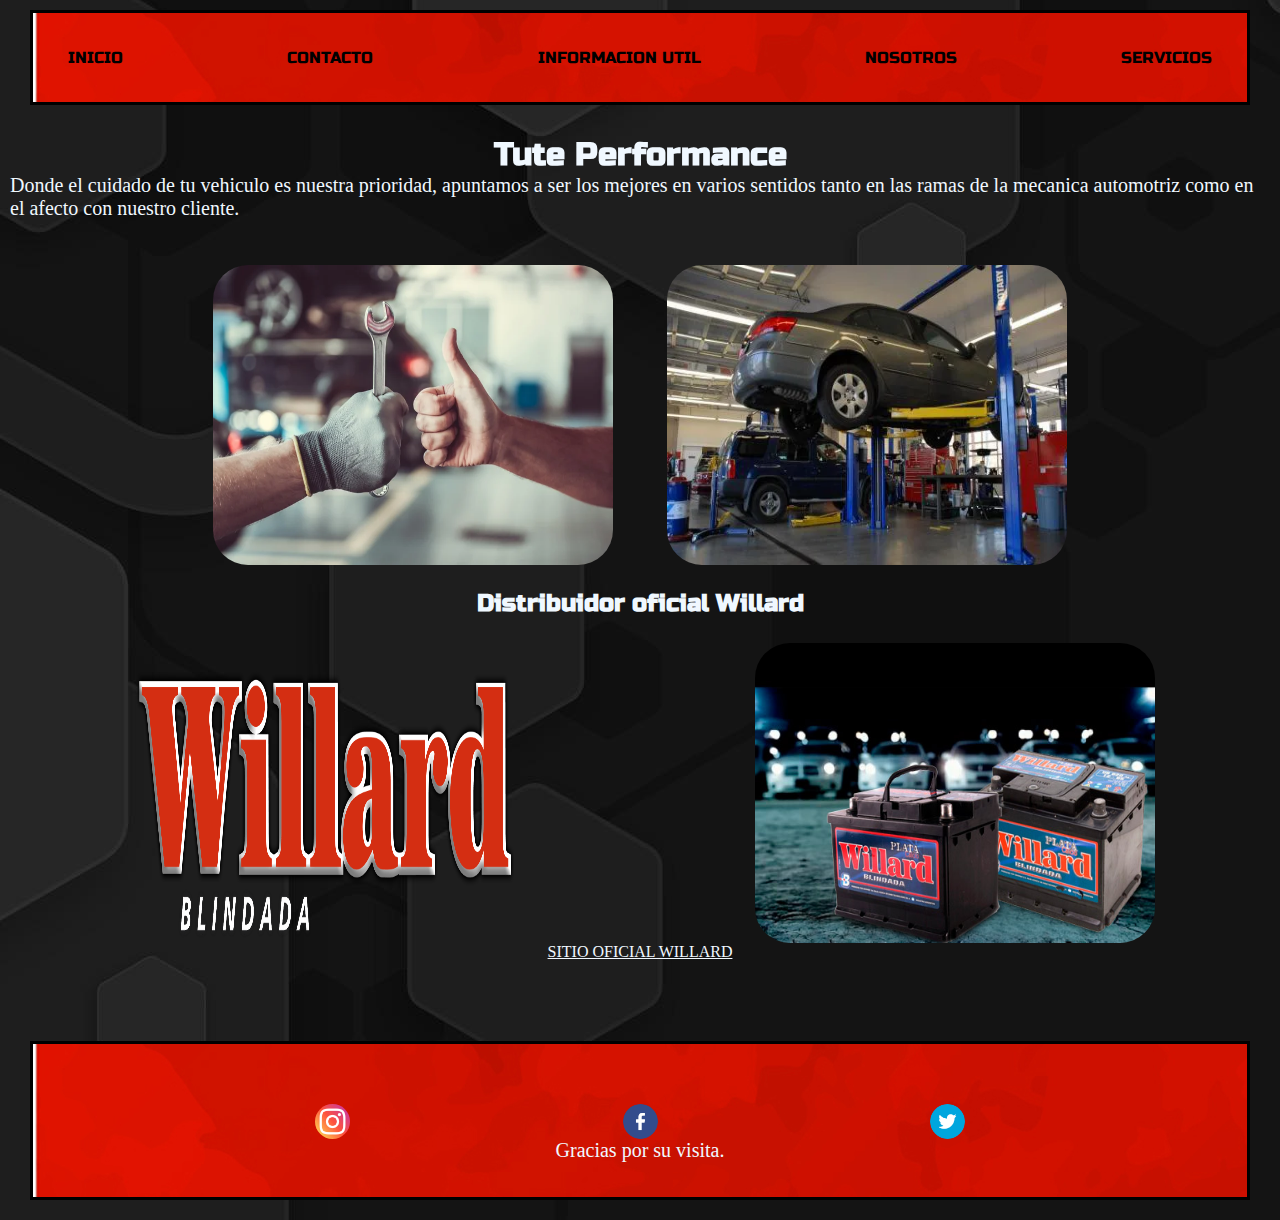
<file: index.html>
<!DOCTYPE html>
<html lang="en">
<head>
    <meta charset="UTF-8">
    <meta http-equiv="X-UA-Compatible" content="IE=edge">
    <meta name="viewport" content="width=device-width, initial-scale=1.0">
    <meta name="keywords" content="mecanica,automovil,electronica,service">
    <meta name="description" content="taller integral multimarca. varias ramas de mecanica automotriz">
    <link href="https://cdn.jsdelivr.net/npm/bootstrap@5.1.3/dist/css/bootstrap.min.css" rel="stylesheet" integrity="sha384-1BmE4kWBq78iYhFldvKuhfTAU6auU8tT94WrHftjDbrCEXSU1oBoqyl2QvZ6jIW3" crossorigin="anonymous">
    <link href="https://unpkg.com/aos@2.3.1/dist/aos.css" rel="stylesheet">
    <link rel="stylesheet" href="css/style.css">
    <title>Tute Performance</title>
    
</head>

<body>
    <header>
        <nav>
            <ul  class= "barra-navegacion">
                <li>
                    <a href="./index.html">INICIO</a>
                </li>
                <li>
                    <a href="./section/contacto.html">CONTACTO</a>
                </li>
                <li>
                    <a href="./section/info.html">INFORMACION UTIL</a>
                </li>
                <li>
                    <a href="./section/nosotros.html">NOSOTROS</a>
                </li>
                <li>
                    <a href="./section/servicios.html">SERVICIOS</a>
                </li>
                
            </ul>
    
        </nav>
        
    </header>

    <section class="mq1">
        <h1 data-aos="fade-right">Tute Performance</h1>
        <p>
            Donde el cuidado de tu vehiculo es nuestra prioridad, apuntamos a ser los mejores en varios sentidos tanto en las ramas de la mecanica automotriz como en el afecto con nuestro cliente.
        </p>
        
        <section class="inicio">
            <div class="inicio6">
                <img class="imagen" data-aos="fade-right"
                data-aos-offset="300"
                data-aos-easing="ease-in-sine" src="./img/nombres de herramientas de taller mecanico.webp" alt="choque de puños entre profesional y cliente">
                <img class="imagen1" data-aos="fade-right"
                data-aos-offset="300"
                data-aos-easing="ease-in-sine" src="./img/taller-mecanico-2789939.webp" alt="automovil en un elevador">
            </div>
        </section>
        
        
        <h2>Distribuidor oficial Willard</h2>
        <div class="willard3">
            <img class="ad" src="./img/logo-288053112-1564501745-108a88d3e35c035804cb02de5c2353781564501745.png.crdownload" alt="propaganda de baterias willard">
            <img class="ad" src="./img/baterias-para-autos-a-domincilio.jpg" alt="propaganda de baterias willard">
        </div>
        <div>
            <li class= "willard" >
                <a class="willard2" href="http://www.bateriaswillard.com.ar" target="_blank">SITIO OFICIAL WILLARD</a>
            </li>
        </div>

    </section>
        

    <footer>
        <div class="redes">
            <img class="icon" src="./img/instagram.png" alt="icono de instagram">
            <img class="icon" src="./img/facebook.png" alt="icono de facebook">
            <img class="icon" src="./img/gorjeo.png" alt="icono de twitter">
            
        </div>
        <p class="pie">Gracias por su visita.</p>
    </footer>

    <script src="https://cdn.jsdelivr.net/npm/bootstrap@5.1.3/dist/js/bootstrap.bundle.min.js" integrity="sha384-ka7Sk0Gln4gmtz2MlQnikT1wXgYsOg+OMhuP+IlRH9sENBO0LRn5q+8nbTov4+1p" crossorigin="anonymous"></script>
    <script src="https://unpkg.com/aos@2.3.1/dist/aos.js"></script>
    <script>
        AOS.init();
    </script>

</body>
</html>
</file>
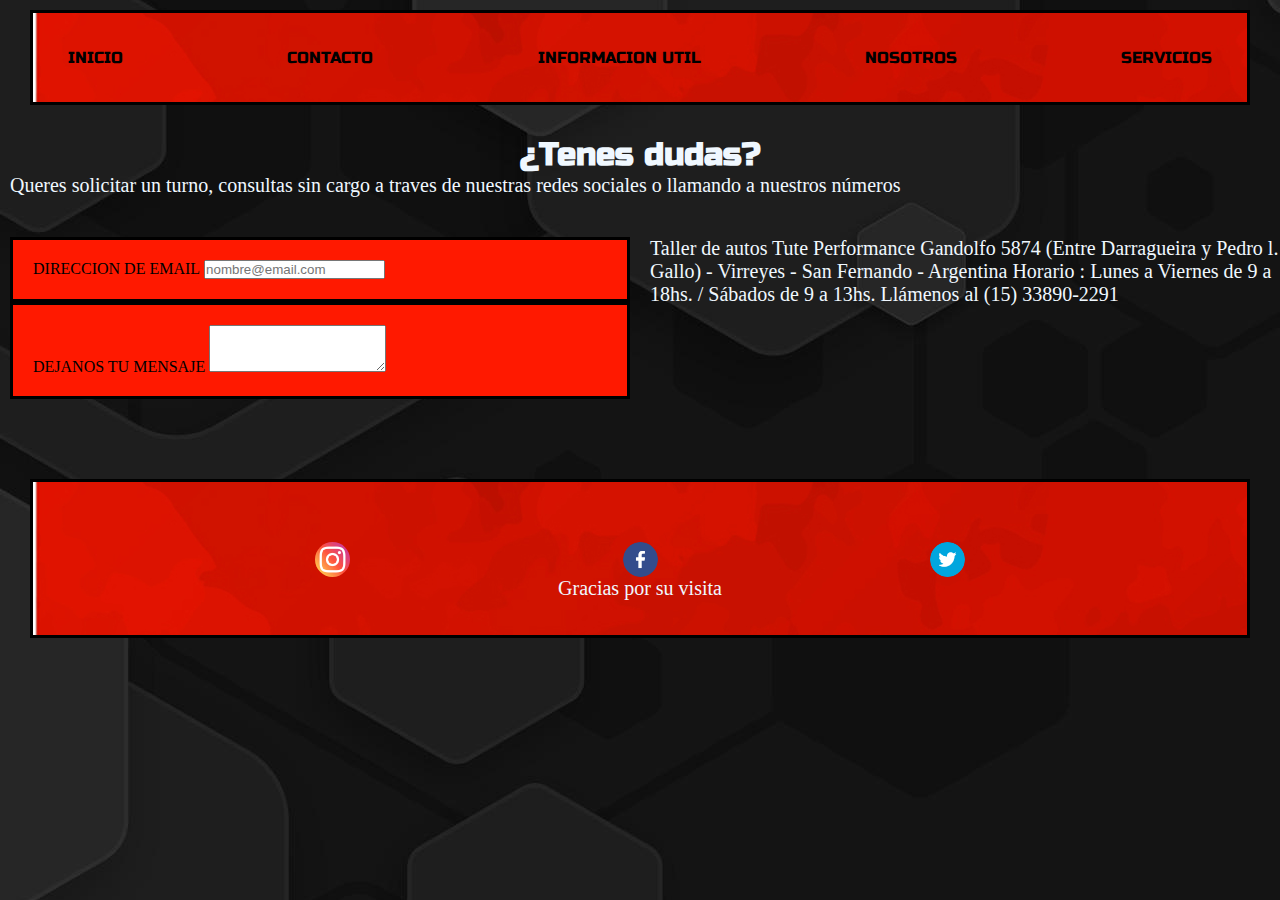
<file: section/contacto.html>
<!DOCTYPE html>
<html lang="en">
<head>
    <meta charset="UTF-8">
    <meta http-equiv="X-UA-Compatible" content="IE=edge">
    <meta name="viewport" content="width=device-width, initial-scale=1.0">
    <meta name="keywords" content="mecanica,automovil,electronica,service">
    <meta name="description" content="taller integral multimarca. varias ramas de mecanica automotriz">
    <link rel="stylesheet" href="../css/style.css">
    <title>CONTACTO</title>
</head>
<body>

        <header>
            <nav>
                <ul class= "barra-navegacion">
                    <li>
                        <a href="../index.html">INICIO</a>
                    </li>
                    <li>
                        <a href="contacto.html">CONTACTO</a>
                    </li>
                    <li>
                        <a href="info.html">INFORMACION UTIL</a>
                    </li>
                    <li>
                        <a href="nosotros.html">NOSOTROS</a>
                    </li>
                    <li>
                        <a href="servicios.html">SERVICIOS</a>
                    </li>
                    
                </ul>
        
            </nav>
        </header>
        
        <section class="contacto__container">
            <h1>¿Tenes dudas?</h1>
            <p>
                Queres solicitar un turno, consultas sin cargo a traves de nuestras redes sociales o llamando a nuestros números
            </p>
        </section>
        
        <section class="formulario">
            <div class="item-1">
                <div class="mb-3">
                    <label for="exampleFormControlInput1" class="form-label">DIRECCION DE EMAIL</label>
                    <input type="email" class="form-control" id="exampleFormControlInput1" placeholder="nombre@email.com">
                </div>
                    <div class="mb-3">
                        <label for="exampleFormControlTextarea1" class="form-label">DEJANOS TU MENSAJE</label>
                        <textarea class="form-control" id="exampleFormControlTextarea1" rows="3"></textarea>
                    </div>
            </div>
            <div class="item-2">
                <p>
                    Taller de autos Tute Performance
                    Gandolfo 5874 (Entre Darragueira y Pedro l. Gallo) - Virreyes - San Fernando - Argentina
                    Horario : Lunes a Viernes de 9 a 18hs. / Sábados de 9 a 13hs.
                    Llámenos al (15) 33890-2291
                </p>
            </div>


        </section>
        
        


    
</body>


<footer>
    <div class="redes">
        <img class="icon" src="../img/instagram.png" alt="icono de instagram">
        <img class="icon" src="../img/facebook.png" alt="icono de facebook">
        <img class="icon" src="../img/gorjeo.png" alt="icono de twitter">
        
    </div>
    <p class="pie">Gracias por su visita</p>
</footer>











</html>
</file>
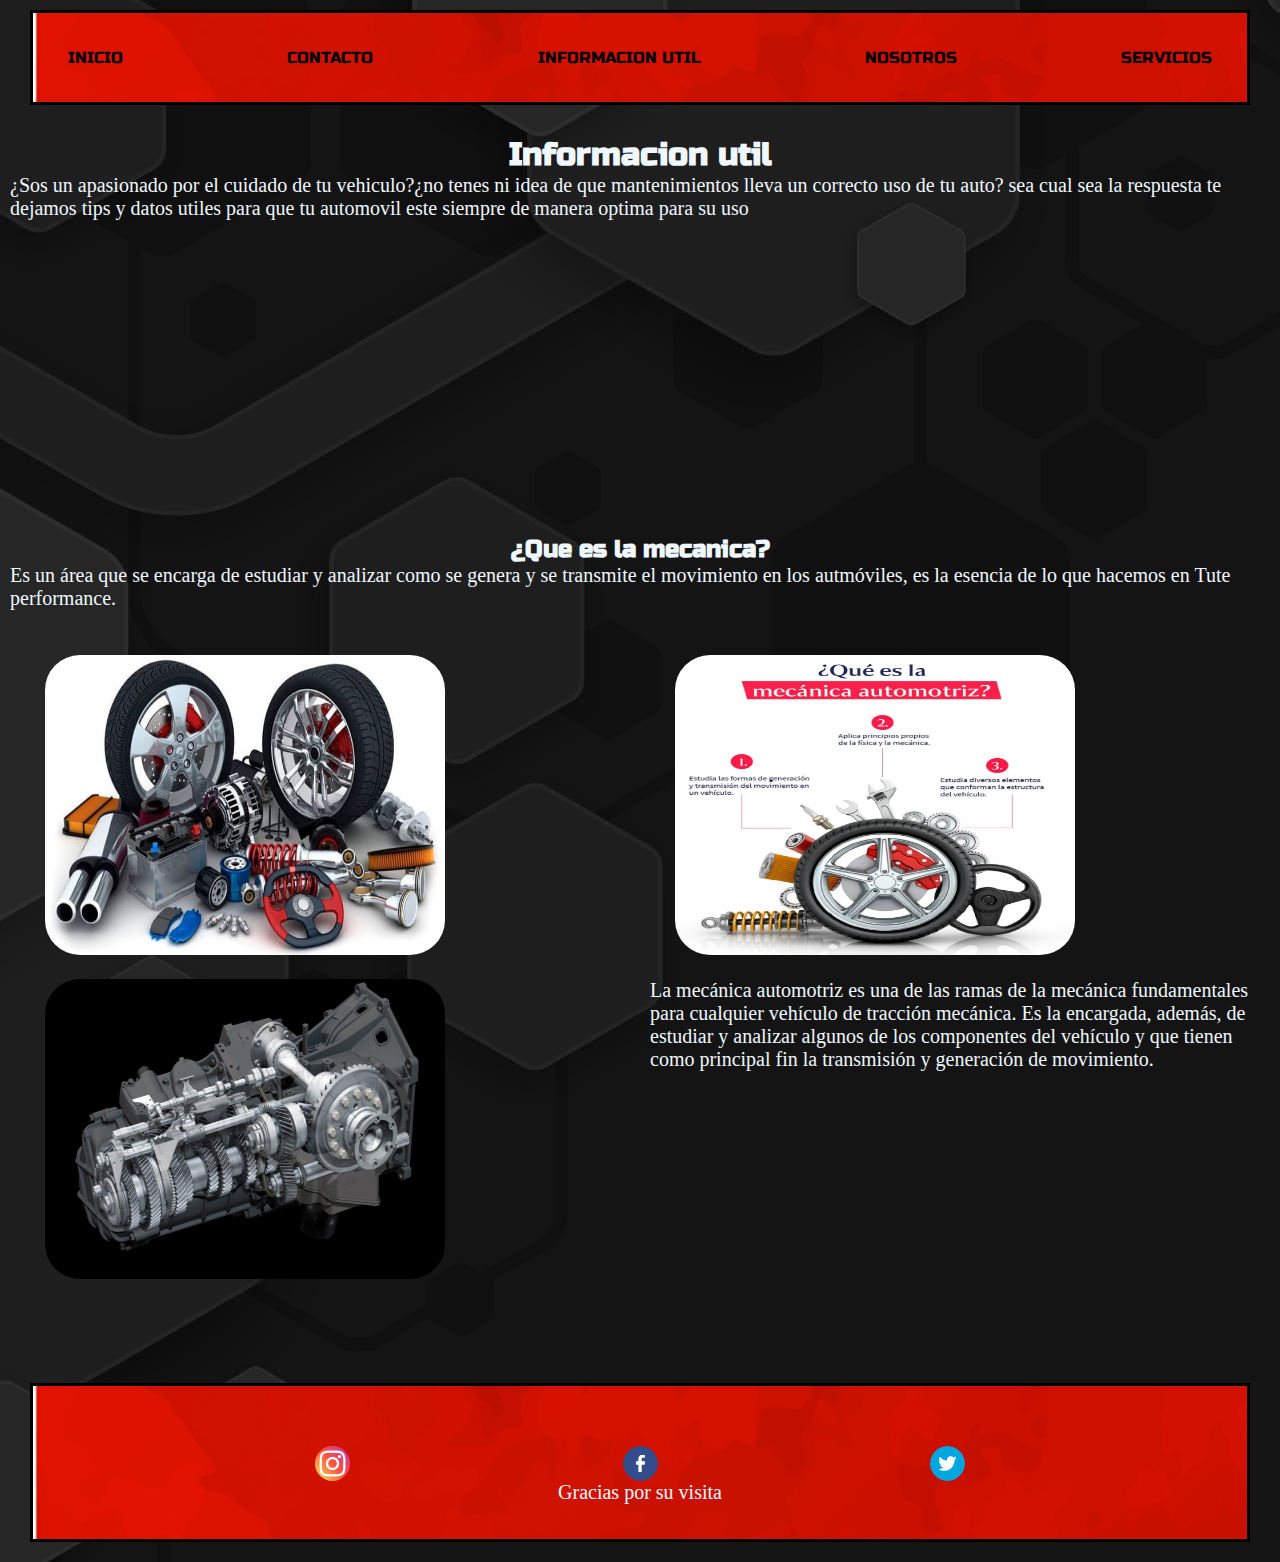
<file: section/info.html>
<!DOCTYPE html>
<html lang="en">
<head>
    <meta charset="UTF-8">
    <meta http-equiv="X-UA-Compatible" content="IE=edge">
    <meta name="viewport" content="width=device-width, initial-scale=1.0">
    <meta name="keywords" content="mecanica,automovil,electronica,service">
    <meta name="description" content="taller integral multimarca. varias ramas de mecanica automotriz">
    <link rel="stylesheet" href="../css/style.css">
    <title>INFORMACION UTIL</title>
</head>
<body class="mediaq1">
    <header>
        <nav>
            <ul class= "barra-navegacion">
                <li>
                    <a href="../index.html">INICIO</a>
                </li>
                <li>
                    <a href="contacto.html">CONTACTO</a>
                </li>
                <li>
                    <a href="info.html">INFORMACION UTIL</a>
                </li>
                <li>
                    <a href="nosotros.html">NOSOTROS</a>
                </li>
                <li>
                    <a href="servicios.html">SERVICIOS</a>
                </li>
                
            </ul>
    
        </nav>
    </header>
    <section class="row-2">
        <div class="one">
            <h1>Informacion util</h1>
        </div>
        <div class="two">
            <p>
                ¿Sos un apasionado por el cuidado de tu vehiculo?¿no tenes ni idea de que mantenimientos lleva un correcto uso de tu auto? sea cual sea la respuesta te dejamos tips y datos utiles para que tu automovil este siempre de manera optima para su uso
            </p>
        </div>
        <div class="youtube">
            <iframe width="560" height="315" src="https://www.youtube.com/embed/aHqUus8S_k8" title="YouTube video player" frameborder="0" allow="accelerometer; autoplay; clipboard-write; encrypted-media; gyroscope; picture-in-picture" allowfullscreen></iframe>
        </div>
        <div class="three">
            <h2>¿Que es la mecanica?</h2>
        </div>
        <p>
            Es un área que se encarga de estudiar y analizar como se genera y se transmite el movimiento en los autmóviles, es la esencia de lo que hacemos en Tute performance.
        </p>
        <section class="row-1">
            <figure class="item-3">
                <img src="../img/mecanica1.jpg" alt="partes sueltas de un automovil">
            </figure>

            <figure class="item-4">
                <img src="../img/mecanica2.jpg" alt="partes sueltas de un automovil">
            </figure>
            <figure class="item-5">
                <img class="img-5" src="../img/3752dc65f4875ce900b4eb38f72231b0.jpg" alt="imagen de una caja de cambios">
            </figure>
            <div class="item-6">
                <p>
                    La mecánica automotriz es una de las ramas de la mecánica fundamentales para cualquier vehículo de tracción mecánica. Es la encargada, además, de estudiar y analizar algunos de los componentes del vehículo y que tienen como principal fin la transmisión y generación de movimiento.
                </p>
            </div>
        </section>

    </section>
    
</body>

<footer>
    <div class="redes">
        <img class="icon" src="../img/instagram.png" alt="icono de instagram">
        <img class="icon" src="../img/facebook.png" alt="icono de facebook">
        <img class="icon" src="../img/gorjeo.png" alt="icono de twitter">
        
    </div>
    <p class="pie">Gracias por su visita</p>
</footer>


</html>
</file>
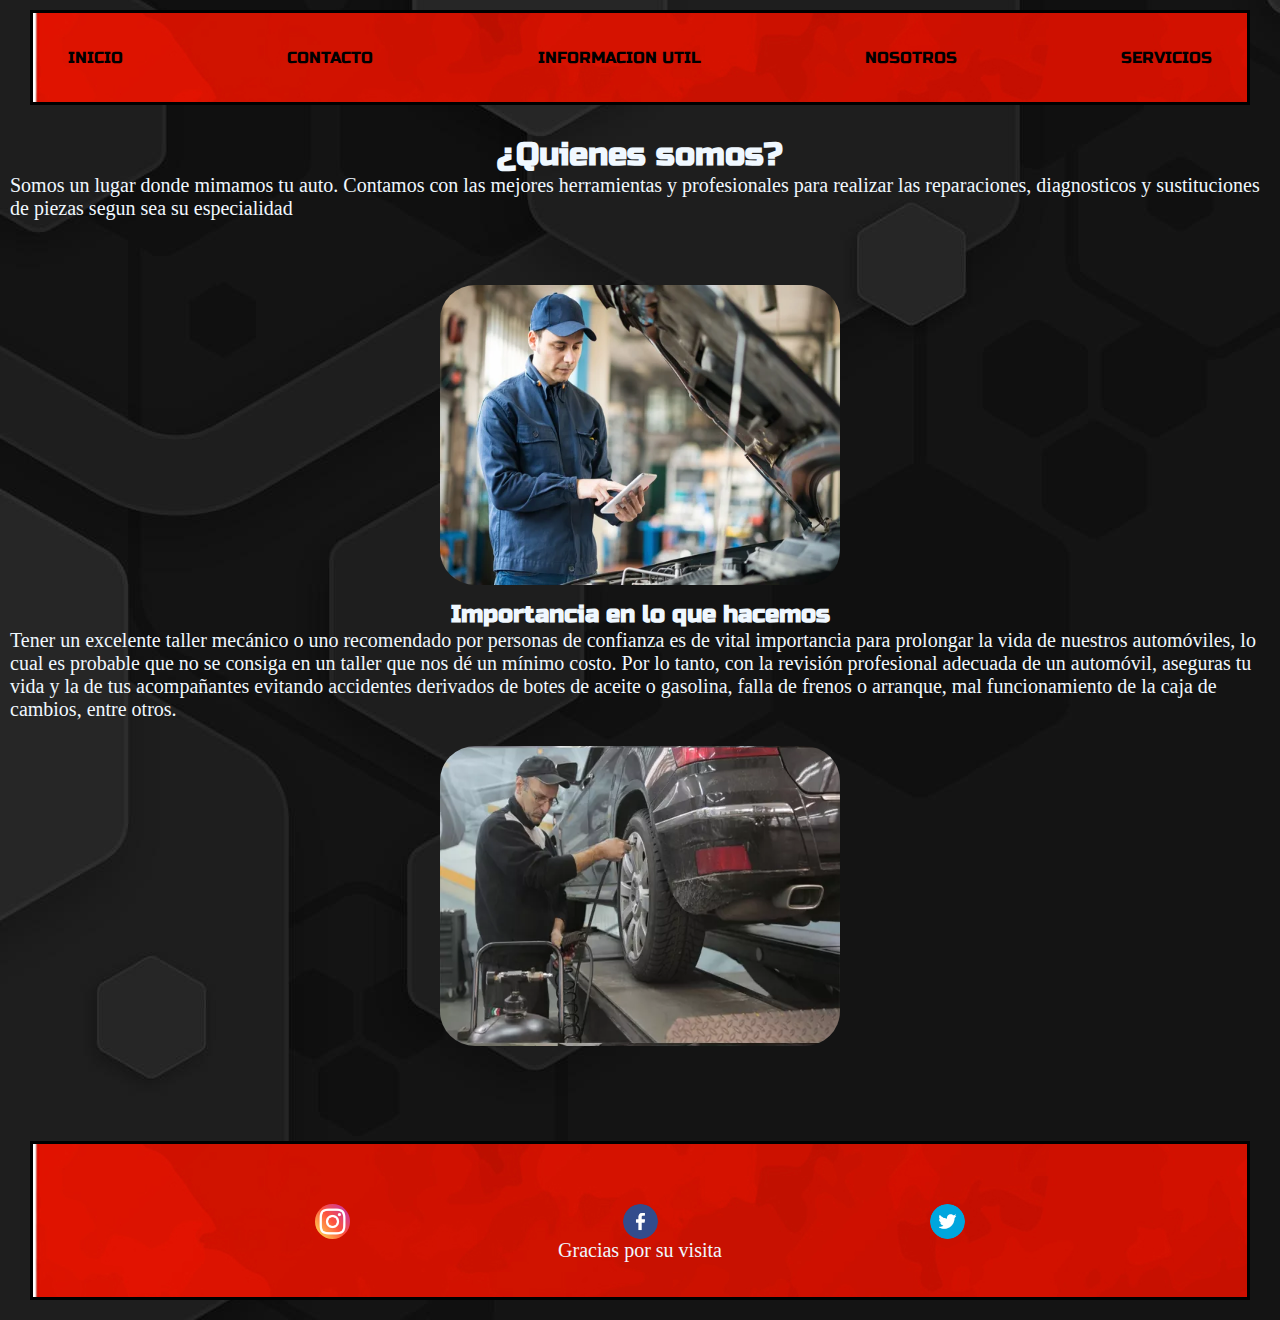
<file: section/nosotros.html>
<!DOCTYPE html>
<html lang="en">
<head>
    <meta charset="UTF-8">
    <meta http-equiv="X-UA-Compatible" content="IE=edge">
    <meta name="viewport" content="width=device-width, initial-scale=1.0">
    <meta name="keywords" content="mecanica,automovil,electronica,service">
    <meta name="description" content="taller integral multimarca. varias ramas de mecanica automotriz">
    <link rel="stylesheet" href="../css/style.css">
    <title>¿QUE SOMOS?</title>
</head>
<body>
    <header>
        <nav>
            <ul class= "barra-navegacion">
                <li>
                    <a href="../index.html">INICIO</a>
                </li>
                <li>
                    <a href="contacto.html">CONTACTO</a>
                </li>
                <li>
                    <a href="info.html">INFORMACION UTIL</a>
                </li>
                <li>
                    <a href="nosotros.html">NOSOTROS</a>
                </li>
                <li>
                    <a href="servicios.html">SERVICIOS</a>
                </li>
                
            </ul>
    
        </nav>
    </header>
    <section class="nosotros__container">
        <h1>¿Quienes somos?</h1>
        <p>Somos un lugar donde mimamos tu auto.
            Contamos con las mejores herramientas y profesionales para realizar las reparaciones, diagnosticos y sustituciones de piezas segun sea su especialidad
        </p>
    </section>
    <section>    
        <div>
            <figure class="img-6"> 
                <img src="../img/mecanica3.webp" alt="mecanico revisando automovil">
            </figure>
        </div>
        
        <h2>Importancia en lo que hacemos</h2>
        <p>
            Tener un excelente taller mecánico o uno recomendado por personas de confianza es de vital importancia para prolongar la vida de nuestros automóviles, lo cual es probable que no se consiga en un taller que nos dé un mínimo costo.
            Por lo tanto, con la revisión profesional adecuada de un automóvil, aseguras tu vida y la de tus acompañantes evitando accidentes derivados de botes de aceite o gasolina, falla de frenos o arranque, mal funcionamiento de la caja de cambios, entre otros.
        </p>
        <div>
            <figure class="img-7">
                <img src="../img/mecanica4.webp" alt="mecanico inflando una rueda">
            </figure>
        </div>
    </section>    
    
        

    
</body>


<footer>
    <div class="redes">
        <img class="icon" src="../img/instagram.png" alt="icono de instagram">
        <img class="icon" src="../img/facebook.png" alt="icono de facebook">
        <img class="icon" src="../img/gorjeo.png" alt="icono de twitter">
        
    </div>
    <p class="pie">Gracias por su visita</p>
</footer>


</html>
</file>
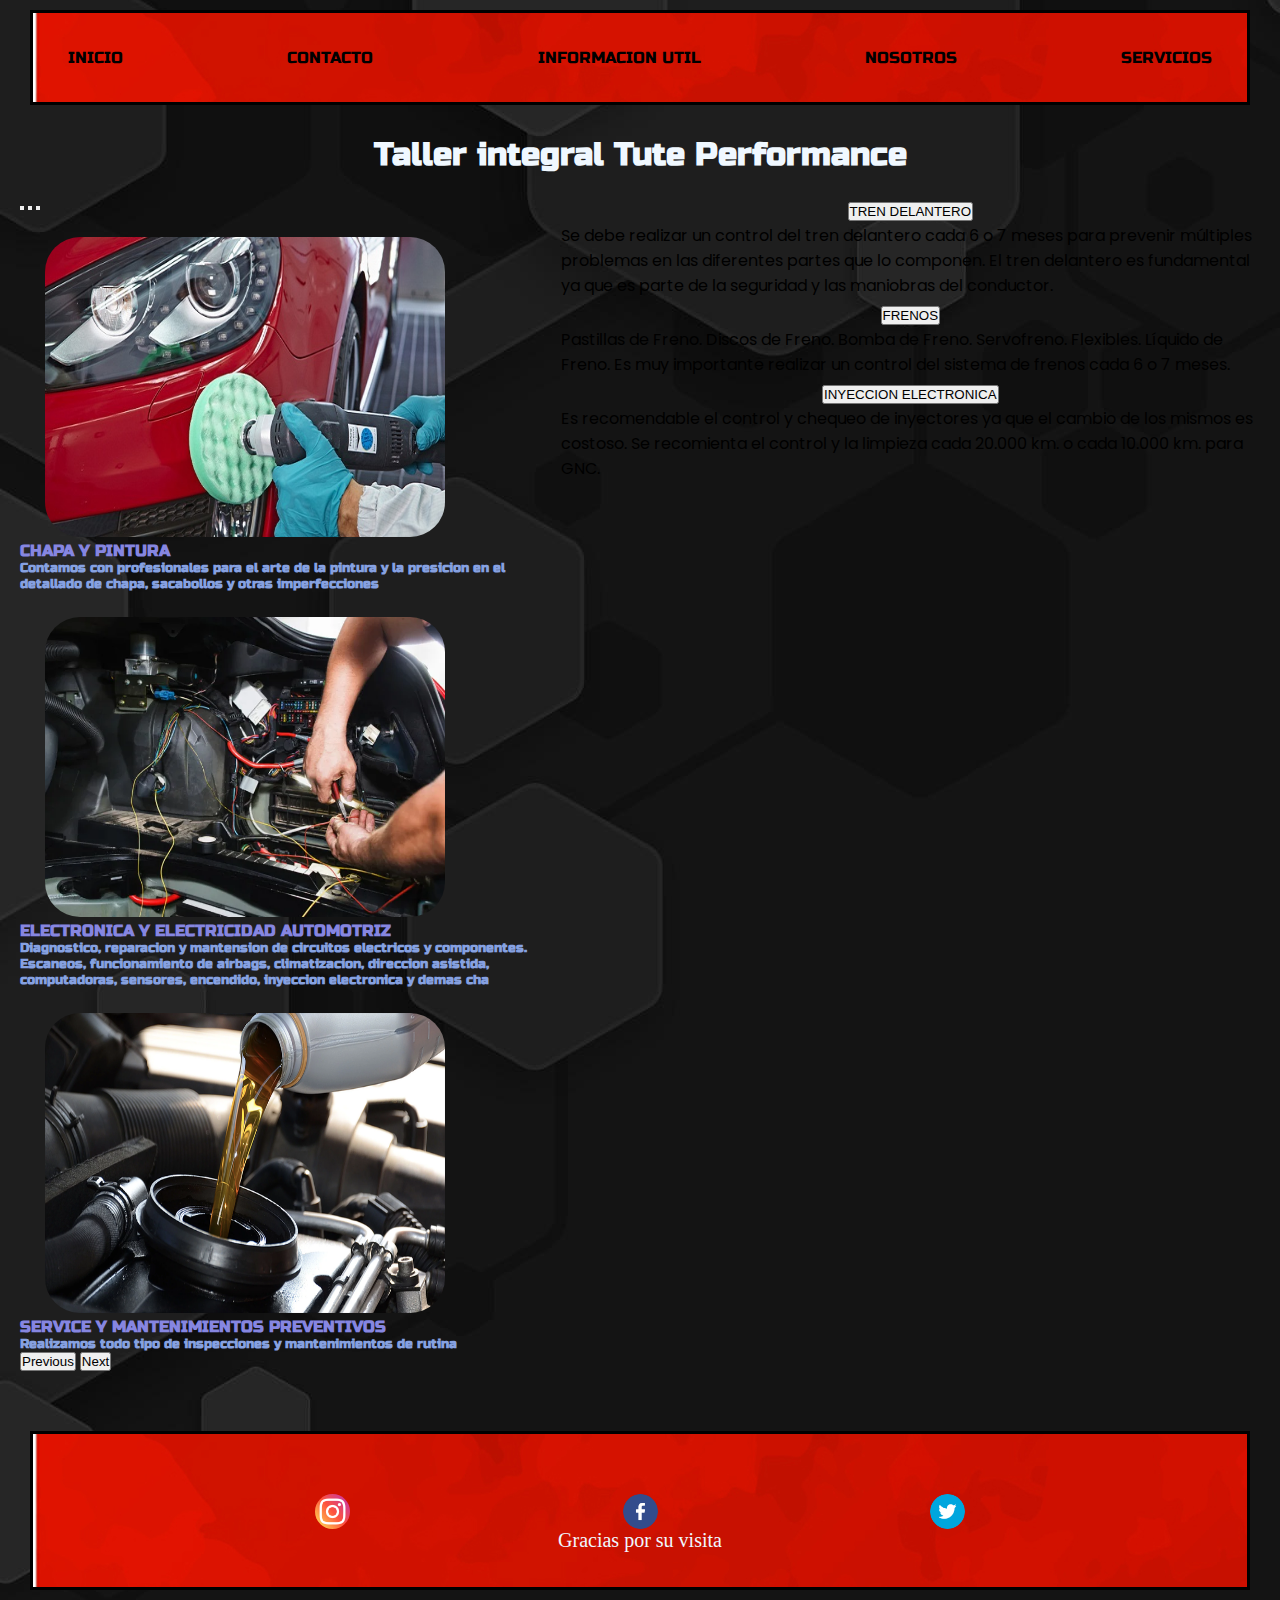
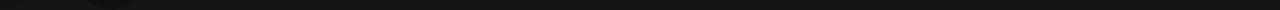
<file: section/servicios.html>
<!DOCTYPE html>
<html lang="en">
<head>
    <meta charset="UTF-8">
    <meta http-equiv="X-UA-Compatible" content="IE=edge">
    <meta name="viewport" content="width=device-width, initial-scale=1.0">
    <meta name="keywords" content="mecanica,automovil,electronica,service">
    <meta name="description" content="taller integral multimarca. varias ramas de mecanica automotriz">
    <link href="https://cdn.jsdelivr.net/npm/bootstrap@5.1.3/dist/css/bootstrap.min.css" rel="stylesheet" integrity="sha384-1BmE4kWBq78iYhFldvKuhfTAU6auU8tT94WrHftjDbrCEXSU1oBoqyl2QvZ6jIW3" crossorigin="anonymous">
    <link rel="stylesheet" href="../css/style.css">
    <title>SERVICIOS</title>
</head>
<body>
    <header>
        <nav>
            <ul class= "barra-navegacion">
                <li>
                    <a href="../index.html">INICIO</a>
                </li>
                <li>
                    <a href="contacto.html">CONTACTO</a>
                </li>
                <li>
                    <a href="info.html">INFORMACION UTIL</a>
                </li>
                <li>
                    <a href="nosotros.html">NOSOTROS</a>
                </li>
                <li>
                    <a href="servicios.html">SERVICIOS</a>
                </li>
            </ul>
    
        </nav>
    </header>
    <section class="correccion">
      <h1>
        Taller integral Tute Performance
      </h1>
    </section>
    <div class="row">
        <div class="col-lg-6 col-md-6 col-s-1">
            <div id="carouselExampleDark" class="carousel carousel-dark slide" data-bs-ride="carousel">
                <div class="carousel-indicators">
                  <button type="button" data-bs-target="#carouselExampleDark" data-bs-slide-to="0" class="active" aria-current="true" aria-label="Slide 1"></button>
                  <button type="button" data-bs-target="#carouselExampleDark" data-bs-slide-to="1" aria-label="Slide 2"></button>
                  <button type="button" data-bs-target="#carouselExampleDark" data-bs-slide-to="2" aria-label="Slide 3"></button>
                </div>
                <div class="carousel-inner">
                  <div class="carousel-item active" data-bs-interval="10000">
                    <img src="../img/chapa1.jpg" class="d-block w-100" alt="mecanico trabajando en la chapa de un auto">
                    <div class="carousel-caption d-none d-md-block">
                      <h4>CHAPA Y PINTURA</h4>
                      <h5>Contamos con profesionales para el arte de la pintura y la presicion en el detallado de chapa, sacabollos y otras imperfecciones</h5>
                    </div>
                  </div>
                  <div class="carousel-item" data-bs-interval="2000">
                    <img src="../img/electricidad1.webp" class="d-block w-100" alt="mecanico trabajando con la electricidad de un automovil">
                    <div class="carousel-caption d-none d-md-block">
                      <h4>ELECTRONICA Y ELECTRICIDAD AUTOMOTRIZ</h4>
                      <h5>Diagnostico, reparacion y mantension de circuitos electricos y componentes. Escaneos, funcionamiento de airbags, climatizacion, direccion asistida, computadoras, sensores, encendido, inyeccion electronica y demas 
                        cha
                      </h5>
                    </div>
                  </div>
                  <div class="carousel-item">
                    <img src="../img/service1.png" class="d-block w-100" alt="colocando aceite en un automovil">
                    <div class="carousel-caption d-none d-md-block">
                      <h4>SERVICE Y MANTENIMIENTOS PREVENTIVOS</h4>
                      <h5>Realizamos todo tipo de inspecciones y mantenimientos de rutina</h5>
                    </div>
                  </div>
                </div>
                <button class="carousel-control-prev" type="button" data-bs-target="#carouselExampleDark" data-bs-slide="prev">
                  <span class="carousel-control-prev-icon" aria-hidden="true"></span>
                  <span class="visually-hidden">Previous</span>
                </button>
                <button class="carousel-control-next" type="button" data-bs-target="#carouselExampleDark" data-bs-slide="next">
                  <span class="carousel-control-next-icon" aria-hidden="true"></span>
                  <span class="visually-hidden">Next</span>
                </button>
            </div>
        </div>
        <div class="col-lg-6 col-md-6 col-s-11">
            <div class="accordion accordion-flush" id="accordionFlushExample">
                <div class="accordion-item">
                  <h2 class="accordion-header" id="flush-headingOne">
                    <button class="accordion-button collapsed" type="button" data-bs-toggle="collapse" data-bs-target="#flush-collapseOne" aria-expanded="false" aria-controls="flush-collapseOne">
                      TREN DELANTERO
                    </button>
                  </h2>
                  <div id="flush-collapseOne" class="accordion-collapse collapse" aria-labelledby="flush-headingOne" data-bs-parent="#accordionFlushExample">
                    <div class="accordion-body">Se debe realizar un control del tren delantero cada 6 o 7 meses para prevenir múltiples problemas en las diferentes partes que lo componen. El tren delantero es fundamental ya que es parte de la seguridad y las maniobras del conductor.</div>
                  </div>
                </div>
                <div class="accordion-item">
                  <h2 class="accordion-header" id="flush-headingTwo">
                    <button class="accordion-button collapsed" type="button" data-bs-toggle="collapse" data-bs-target="#flush-collapseTwo" aria-expanded="false" aria-controls="flush-collapseTwo">
                      FRENOS
                    </button>
                  </h2>
                  <div id="flush-collapseTwo" class="accordion-collapse collapse" aria-labelledby="flush-headingTwo" data-bs-parent="#accordionFlushExample">
                    <div class="accordion-body">Pastillas de Freno. Discos de Freno. Bomba de Freno. Servofreno. Flexibles. Líquido de Freno. Es muy importante realizar un control del sistema de frenos cada 6 o 7 meses.</div>
                  </div>
                </div>
                <div class="accordion-item">
                  <h2 class="accordion-header" id="flush-headingThree">
                    <button class="accordion-button collapsed" type="button" data-bs-toggle="collapse" data-bs-target="#flush-collapseThree" aria-expanded="false" aria-controls="flush-collapseThree">
                      INYECCION ELECTRONICA
                    </button>
                  </h2>
                  <div id="flush-collapseThree" class="accordion-collapse collapse" aria-labelledby="flush-headingThree" data-bs-parent="#accordionFlushExample">
                    <div class="accordion-body">Es recomendable el control y chequeo de inyectores ya que el cambio de los mismos es costoso. Se recomienta el control y la limpieza cada 20.000 km. o cada 10.000 km. para GNC.</div>
                  </div>
                </div>
              </div>

        </div>
    </div>




</body>
<script src="https://cdn.jsdelivr.net/npm/bootstrap@5.1.3/dist/js/bootstrap.bundle.min.js" integrity="sha384-ka7Sk0Gln4gmtz2MlQnikT1wXgYsOg+OMhuP+IlRH9sENBO0LRn5q+8nbTov4+1p" crossorigin="anonymous"></script>

<footer>
    <div class="redes">
        <img class="icon" src="../img/instagram.png" alt="icono de instagram">
        <img class="icon" src="../img/facebook.png" alt="icono de facebook">
        <img class="icon" src="../img/gorjeo.png" alt="icono de twitter">
        
    </div>
    <p class="pie">Gracias por su visita</p>
</footer>


</html>
</file>
<file: css/style.css>
@import url("https://fonts.googleapis.com/css2?family=Bebas+Neue&family=Poppins:ital,wght@1,200&family=Roboto+Condensed&family=Russo+One&display=swap");
* {
  padding: 0;
  margin: 0;
}

body {
  background-image: url(../img/fondo.jpg);
  display: flex;
  flex-direction: column;
}

footer {
  margin: 60px 30px 20px 30px;
  background-image: url(../img/4028.jpg);
  padding: 35px;
  border: solid rgb(0, 0, 0);
}

header {
  background-image: url(../img/4028.jpg);
  padding: 35px;
  margin: 10px 30px 10px 30px;
  border: black solid;
}
header .barra-navegacion {
  display: flex;
  flex-direction: row;
  flex-wrap: wrap;
  justify-content: space-between;
  list-style-type: none;
}
header .barra-navegacion a {
  font-family: "Russo One", sans-serif;
  text-decoration: none;
  color: black;
}

section {
  margin: 20px 10px 20px 10px;
}

.redes {
  display: flex;
  flex-direction: row;
  justify-content: space-evenly;
}

.icon {
  width: 35px;
  height: 35px;
}

.pie {
  text-align: center;
}

.willard {
  text-align: center;
  list-style-type: none;
}

.willard2 {
  color: aliceblue;
}

.willard3 {
  display: flex;
  flex-direction: row;
  justify-content: space-around;
}

/* APLICO ANIMACION */
.ad:hover {
  transform: scale(120%);
  transition: all 3s;
}

h1, .correccion {
  font-family: "Russo One", sans-serif;
  text-align: center;
  color: aliceblue;
}

h2 {
  font-family: "Russo One", sans-serif;
  text-align: center;
  color: aliceblue;
}

h4 {
  font-family: "Russo One", sans-serif;
  color: rgb(134, 134, 225);
}

h5 {
  font-family: "Russo One", sans-serif;
  color: rgb(134, 161, 225);
}

p {
  font-family: "poopins";
  font-size: 20px;
  color: aliceblue;
}

.inicio {
  display: flex;
  flex-direction: row;
  justify-content: center;
}

img {
  width: 400px;
  height: 300px;
  border-radius: 35px;
  border: rgb(255, 25, 0);
  margin: 25px 25px 0px 25px;
}

/* CURVA DE VELOCIDAD */
.item-2:hover {
  -webkit-animation: change-color 4s;
          animation: change-color 4s;
}

@-webkit-keyframes change-color {
  0% {
    background-color: black;
  }
  25% {
    background-color: rgb(255, 89, 71);
  }
  50% {
    background-color: rgb(253, 51, 29);
    border-radius: 20px;
  }
  75% {
    background-color: rgb(255, 25, 0);
    border-radius: 25px;
    border: solid black;
  }
  100% {
    background-color: rgb(163, 16, 0);
    border-radius: 35px;
    border: solid black;
    -webkit-text-decoration: black;
            text-decoration: black;
    transform: scale(500px);
  }
}

@keyframes change-color {
  0% {
    background-color: black;
  }
  25% {
    background-color: rgb(255, 89, 71);
  }
  50% {
    background-color: rgb(253, 51, 29);
    border-radius: 20px;
  }
  75% {
    background-color: rgb(255, 25, 0);
    border-radius: 25px;
    border: solid black;
  }
  100% {
    background-color: rgb(163, 16, 0);
    border-radius: 35px;
    border: solid black;
    -webkit-text-decoration: black;
            text-decoration: black;
    transform: scale(500px);
  }
}
.mb-3 {
  margin-right: 20px;
  padding: 20px;
  background-color: rgb(255, 25, 0);
  border: solid black;
}

.form-label {
  font-family: "poopins";
  color: black;
}

/* APLICO GRID */
.formulario {
  display: grid;
  width: 100%;
  grid-template-columns: 1fr 1fr;
  grid-template-rows: 1fr;
  grid-template-areas: "item-1 item-2" "item-1 item-2";
}

.youtube {
  display: flex;
  flex-direction: row;
  justify-content: center;
}

.img-5 {
  margin-top: 20px;
  width: 400px;
}

.img-6, .img-7 {
  margin: 0px 0px 15px 0px;
  display: flex;
  flex-direction: row;
  justify-content: center;
}

.item-6 {
  margin-top: 20px;
  margin-right: 20px;
}

.row-1 {
  display: grid;
  width: 100%;
  grid-template-columns: 1fr 1fr;
  grid-template-rows: 1fr;
  grid-template-areas: "item 3 item-4" "item-5 item-6";
}

.row {
  display: flex;
  flex-direction: row;
  row-gap: 10px;
  margin-right: 20px;
  margin-left: 20px;
}

.accordion-body {
  font-family: "Poppins", sans-serif;
  color: black;
}

/* aplico responsive */
@media (max-width: 480px) {
  .mediaq1, .nosotros__container, .mq1, .inicio, .willard3, .row {
    display: flex;
    flex-direction: column;
  }
  header {
    display: flex;
    min-height: auto;
    align-items: center;
    justify-content: space-between;
  }
  .row-1 {
    display: flex;
    flex-direction: column;
    flex-wrap: nowrap;
  }
  .item-4 {
    margin-top: 20px;
  }
  footer {
    display: flex;
    flex-direction: column;
  }
  .row {
    margin: 0px 15px 0px 15px;
    display: flex;
    flex-direction: column;
  }
}
@media (max-width: 768px) {
  .mediaq1, .nosotros__container, .mq1, .inicio, .willard3, .row {
    display: flex;
    flex-direction: column;
  }
  header {
    display: flex;
  }
  .row, .row-1 {
    display: flex;
    flex-direction: row;
    flex-wrap: wrap;
  }
  footer {
    display: flex;
    flex-direction: column;
  }
}/*# sourceMappingURL=style.css.map */
</file>
